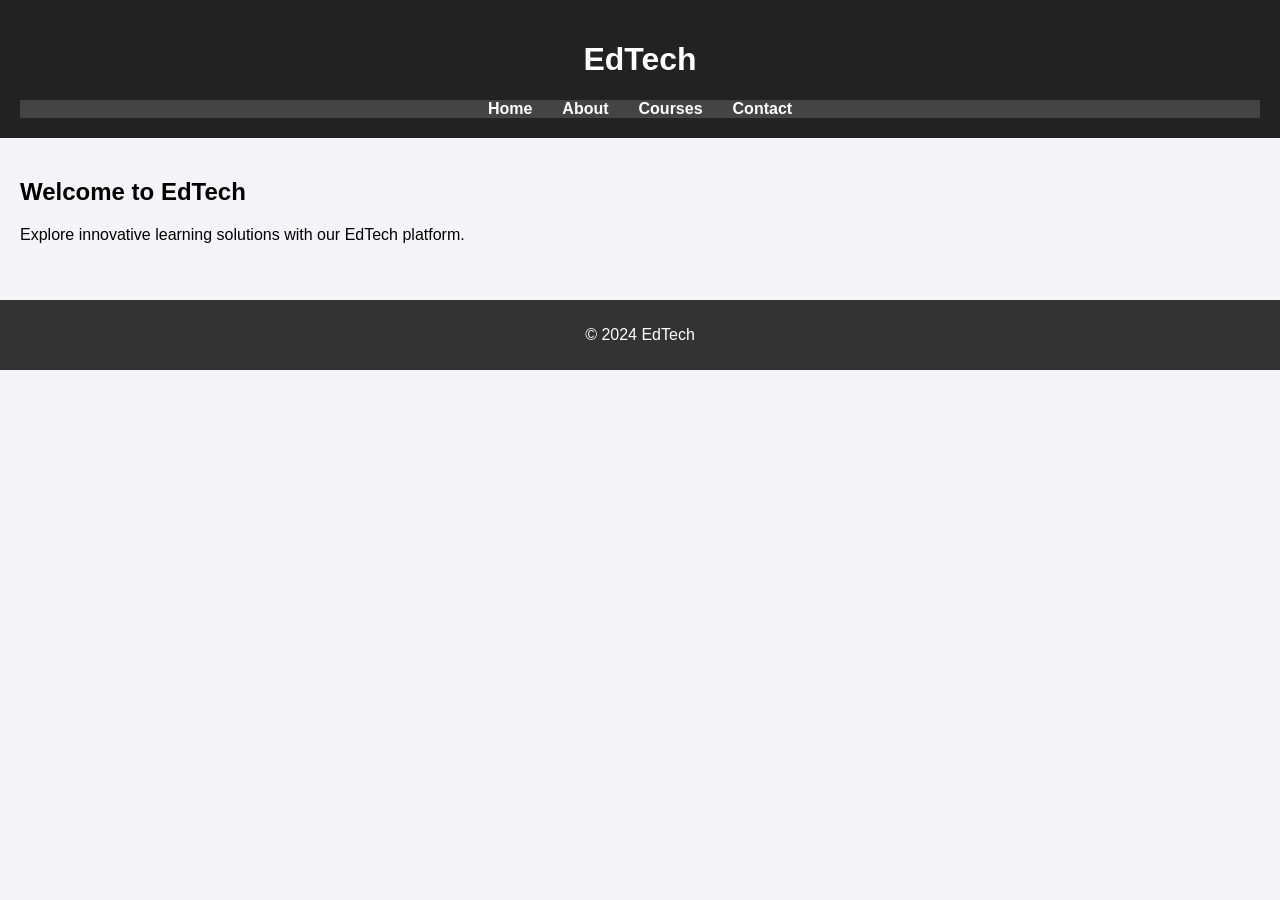
<file: index.html>
<!DOCTYPE html>
<html lang="en">
<head>
    <meta charset="UTF-8">
    <meta name="viewport" content="width=device-width, initial-scale=1.0">
    <title>EdTech - Index</title>
    <link rel="stylesheet" href="style.css">
</head>
<body>
<header>
    <h1>EdTech</h1>
    <nav>
        <ul>
            <li><a href="index.html">Home</a></li>
            <li><a href="about.html">About</a></li><li><a href="courses.html">Courses</a></li><li><a href="contact.html">Contact</a></li>
        </ul>
    </nav>
</header>
<div class="container">
    <h2>Welcome to EdTech</h2>
    <p>Explore innovative learning solutions with our EdTech platform.</p>
</div>
<footer>
    <p>&copy; 2024 EdTech</p>
</footer>
</body>
</html>
</file>
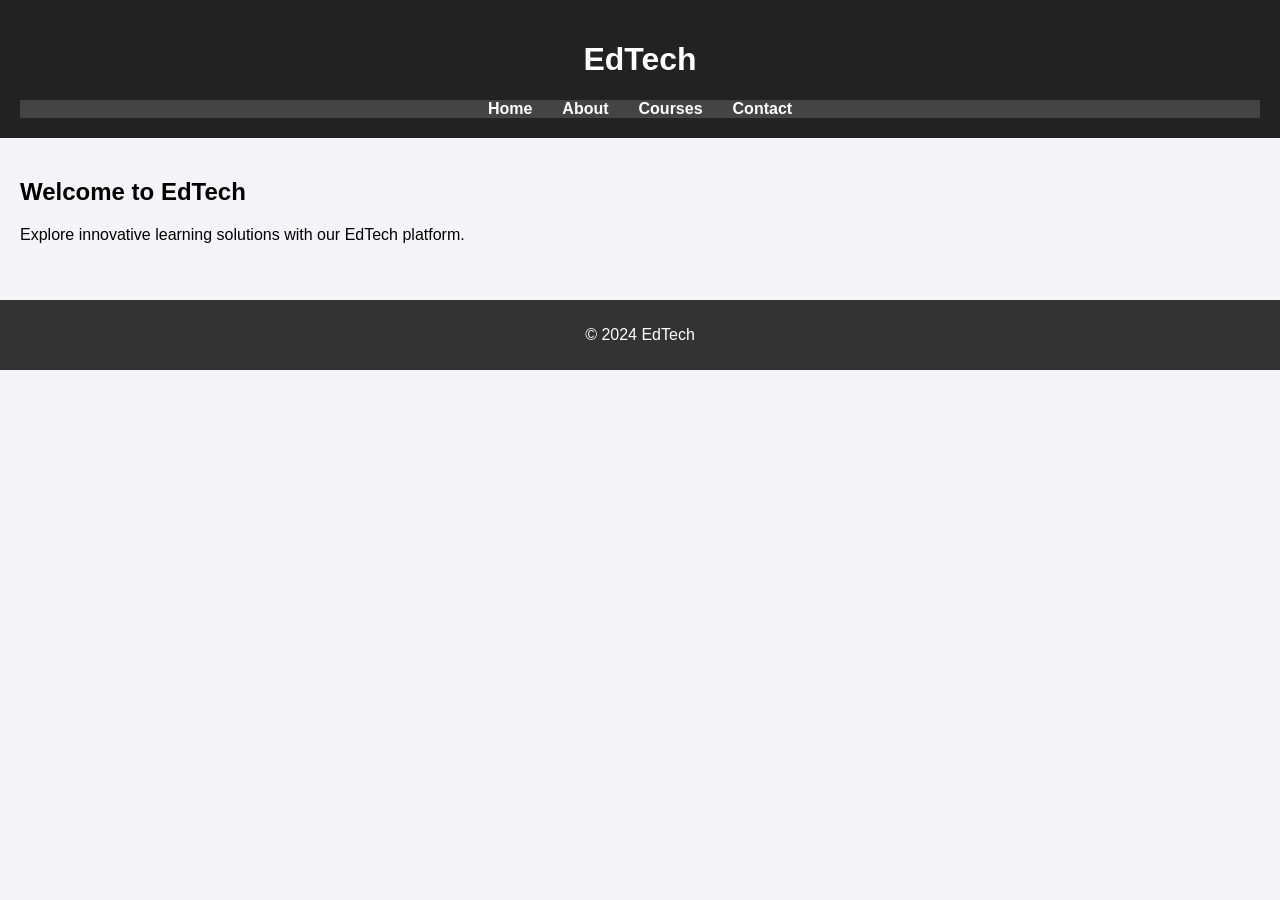
<file: about.html>
<!DOCTYPE html>
<html lang="en">
<head>
    <meta charset="UTF-8">
    <meta name="viewport" content="width=device-width, initial-scale=1.0">
    <title>EdTech - About</title>
    <link rel="stylesheet" href="style.css">
</head>
<body>
<header>
    <h1>EdTech</h1>
    <nav>
        <ul>
            <li><a href="index.html">Home</a></li>
            <li><a href="about.html">About</a></li><li><a href="courses.html">Courses</a></li><li><a href="contact.html">Contact</a></li>
        </ul>
    </nav>
</header>
<div class="container">
    <h2>Welcome to EdTech</h2>
    <p>Explore innovative learning solutions with our EdTech platform.</p>
</div>
<footer>
    <p>&copy; 2024 EdTech</p>
</footer>
</body>
</html>
</file>
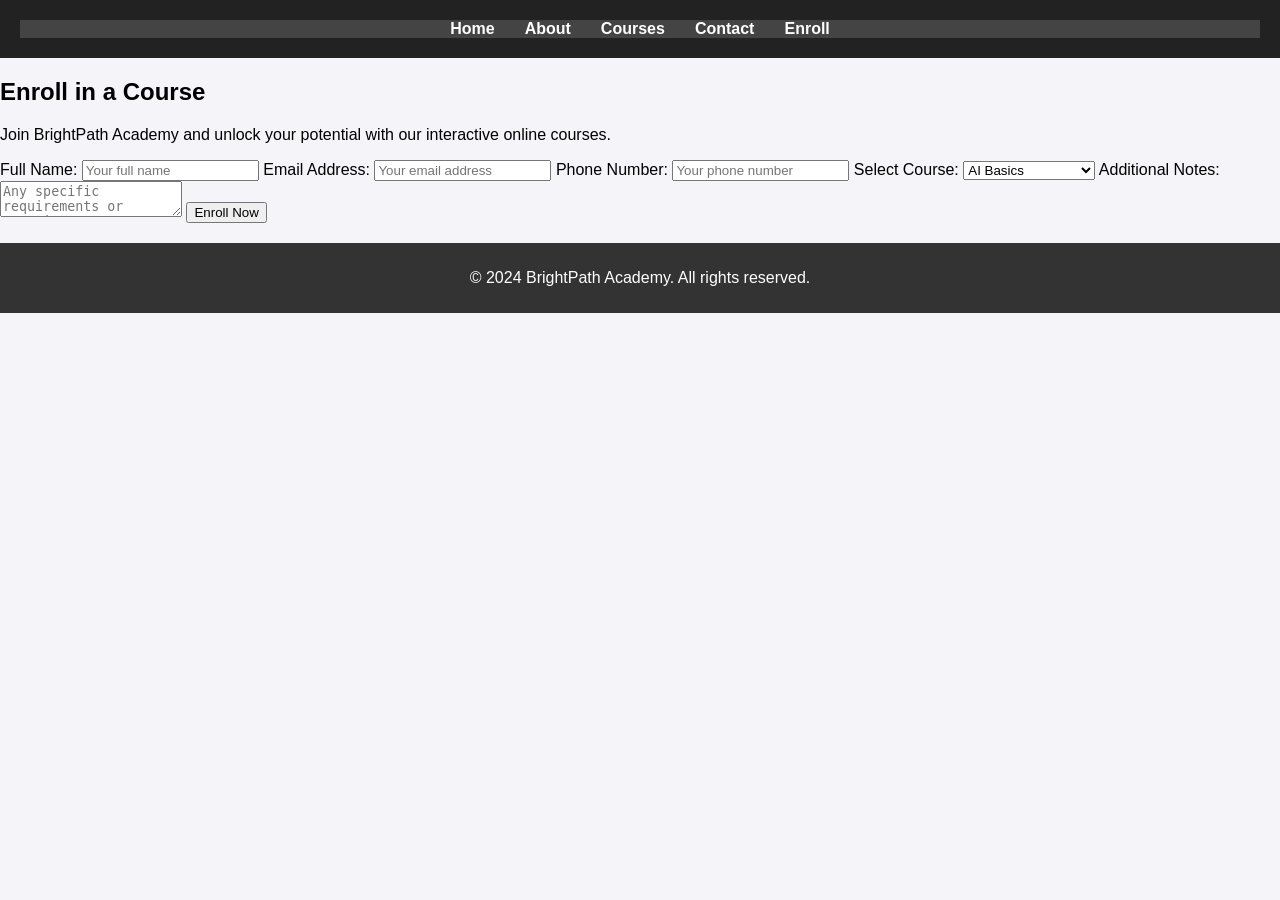
<file: BrightPath_Enrollment.html>
<!DOCTYPE html>
<html lang="en">
<head>
    <meta charset="UTF-8">
    <meta name="viewport" content="width=device-width, initial-scale=1.0">
    <title>BrightPath Academy - Enrollment</title>
    <link rel="stylesheet" href="style.css">
</head>
<body>
    <header>
        <nav>
            <ul>
                <li><a href="index.html">Home</a></li>
                <li><a href="about.html">About</a></li>
                <li><a href="courses.html">Courses</a></li>
                <li><a href="contact.html">Contact</a></li>
                <li><a href="enrollment.html">Enroll</a></li>
            </ul>
        </nav>
    </header>

    <main>
        <section id="enrollment-form">
            <h1>Enroll in a Course</h1>
            <p>Join BrightPath Academy and unlock your potential with our interactive online courses.</p>
            <form action="submit_enrollment.php" method="POST">
                <label for="full_name">Full Name:</label>
                <input type="text" id="full_name" name="full_name" required placeholder="Your full name">

                <label for="email">Email Address:</label>
                <input type="email" id="email" name="email" required placeholder="Your email address">

                <label for="phone">Phone Number:</label>
                <input type="tel" id="phone" name="phone" required placeholder="Your phone number">

                <label for="course">Select Course:</label>
                <select id="course" name="course" required>
                    <option value="ai_basics">AI Basics</option>
                    <option value="web_dev">Web Development</option>
                    <option value="data_science">Data Science</option>
                    <option value="cyber_security">Cyber Security</option>
                </select>

                <label for="message">Additional Notes:</label>
                <textarea id="message" name="message" placeholder="Any specific requirements or questions"></textarea>

                <button type="submit">Enroll Now</button>
            </form>
        </section>
    </main>

    <footer>
        <p>&copy; 2024 BrightPath Academy. All rights reserved.</p>
    </footer>
</body>
</html>
</file>
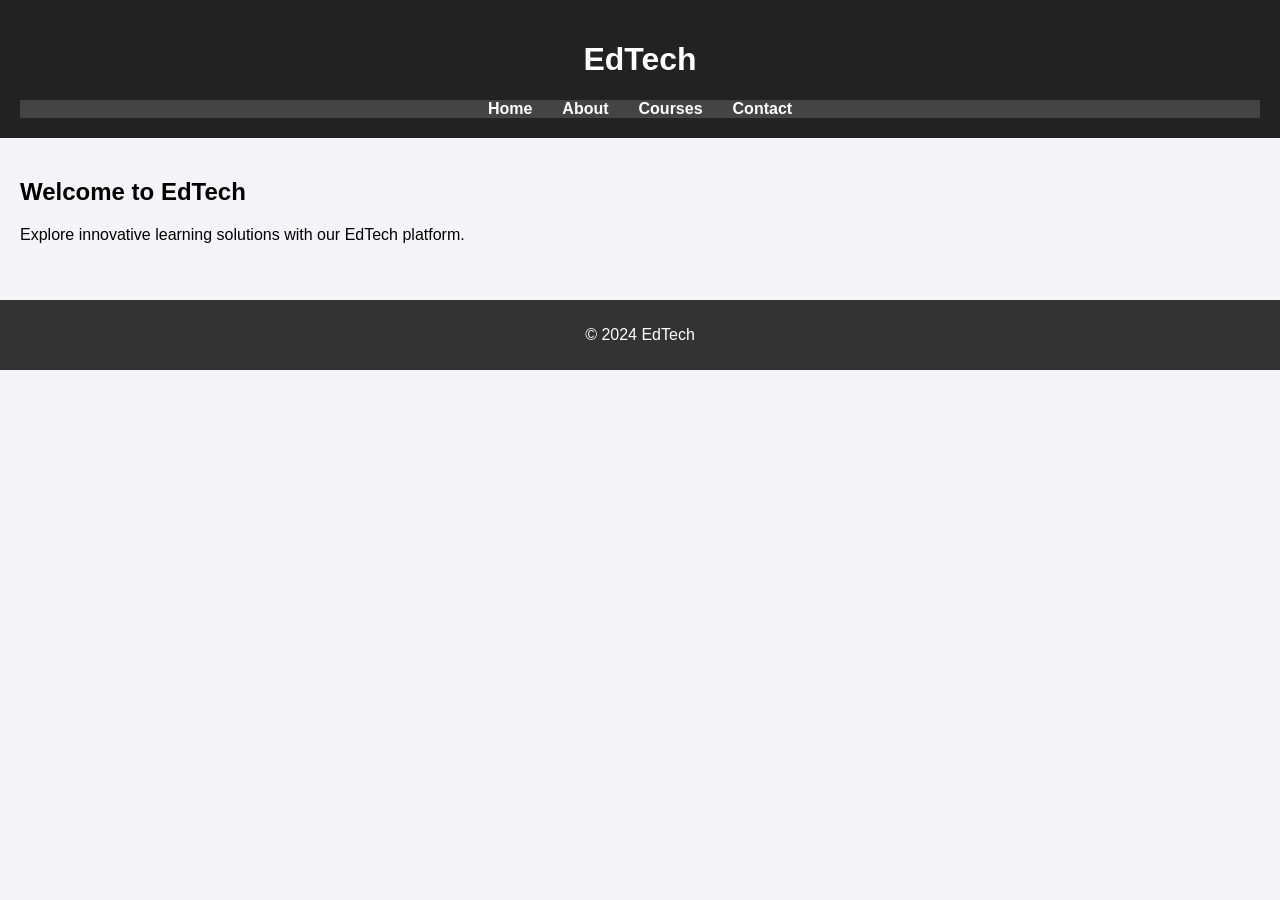
<file: contact.html>
<!DOCTYPE html>
<html lang="en">
<head>
    <meta charset="UTF-8">
    <meta name="viewport" content="width=device-width, initial-scale=1.0">
    <title>EdTech - Contact</title>
    <link rel="stylesheet" href="style.css">
</head>
<body>
<header>
    <h1>EdTech</h1>
    <nav>
        <ul>
            <li><a href="index.html">Home</a></li>
            <li><a href="about.html">About</a></li><li><a href="courses.html">Courses</a></li><li><a href="contact.html">Contact</a></li>
        </ul>
    </nav>
</header>
<div class="container">
    <h2>Welcome to EdTech</h2>
    <p>Explore innovative learning solutions with our EdTech platform.</p>
</div>
<footer>
    <p>&copy; 2024 EdTech</p>
</footer>
</body>
</html>
</file>
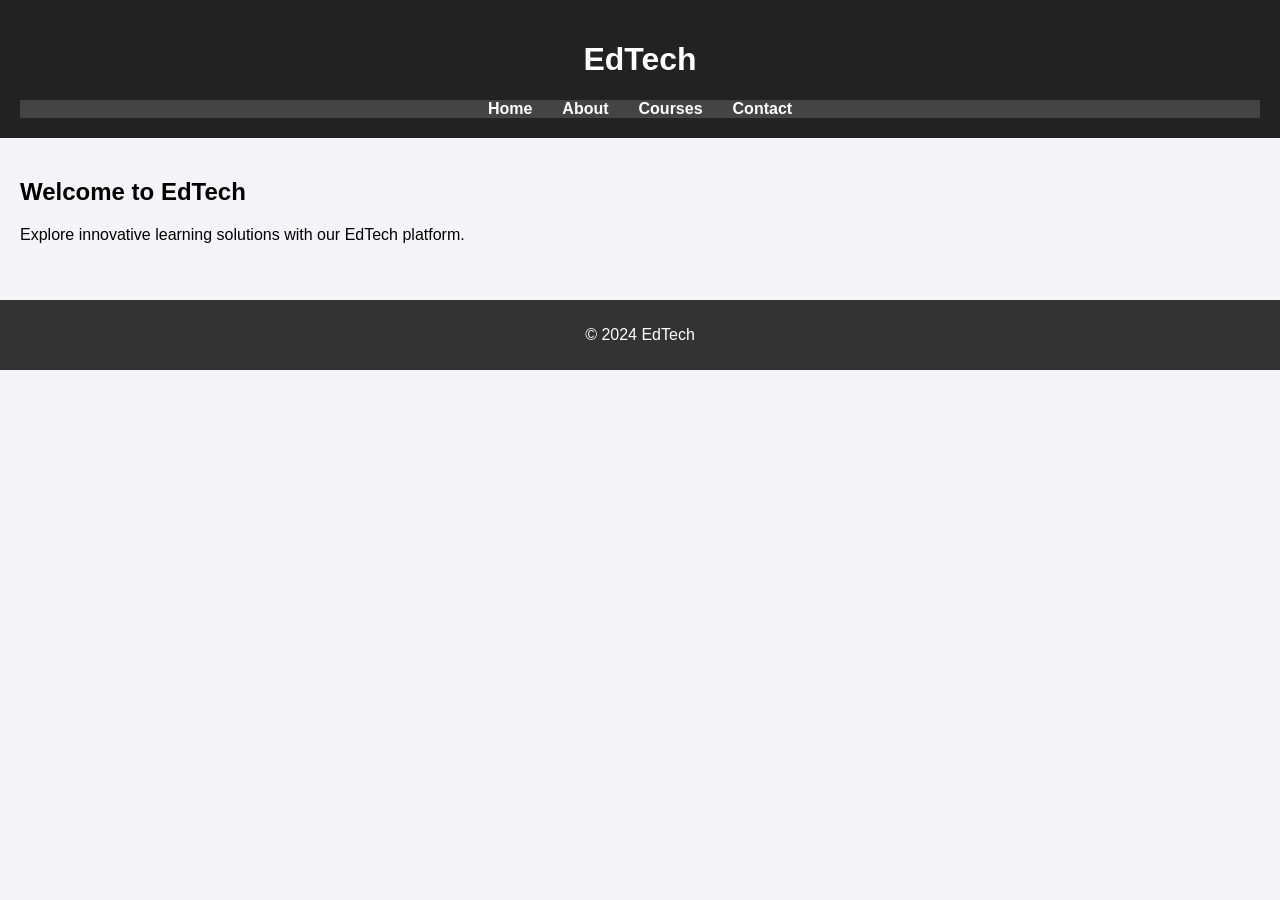
<file: courses.html>
<!DOCTYPE html>
<html lang="en">
<head>
    <meta charset="UTF-8">
    <meta name="viewport" content="width=device-width, initial-scale=1.0">
    <title>EdTech - Courses</title>
    <link rel="stylesheet" href="style.css">
</head>
<body>
<header>
    <h1>EdTech</h1>
    <nav>
        <ul>
            <li><a href="index.html">Home</a></li>
            <li><a href="about.html">About</a></li><li><a href="courses.html">Courses</a></li><li><a href="contact.html">Contact</a></li>
        </ul>
    </nav>
</header>
<div class="container">
    <h2>Welcome to EdTech</h2>
    <p>Explore innovative learning solutions with our EdTech platform.</p>
</div>
<footer>
    <p>&copy; 2024 EdTech</p>
</footer>
</body>
</html>
</file>
<file: style.css>
body {
    font-family: Arial, sans-serif;
    margin: 0;
    padding: 0;
    background-color: #f4f4f9;
}
header {
    background: #222;
    color: #fff;
    padding: 20px;
    text-align: center;
}
nav ul {
    list-style: none;
    padding: 0;
    display: flex;
    justify-content: center;
    background: #444;
    margin: 0;
}
nav ul li {
    margin: 0 15px;
}
nav ul li a {
    color: white;
    text-decoration: none;
    font-weight: bold;
}
nav ul li a:hover {
    text-decoration: underline;
}
.container {
    padding: 20px;
}
footer {
    background: #333;
    color: white;
    text-align: center;
    padding: 10px 0;
    margin-top: 20px;
}
</file>
